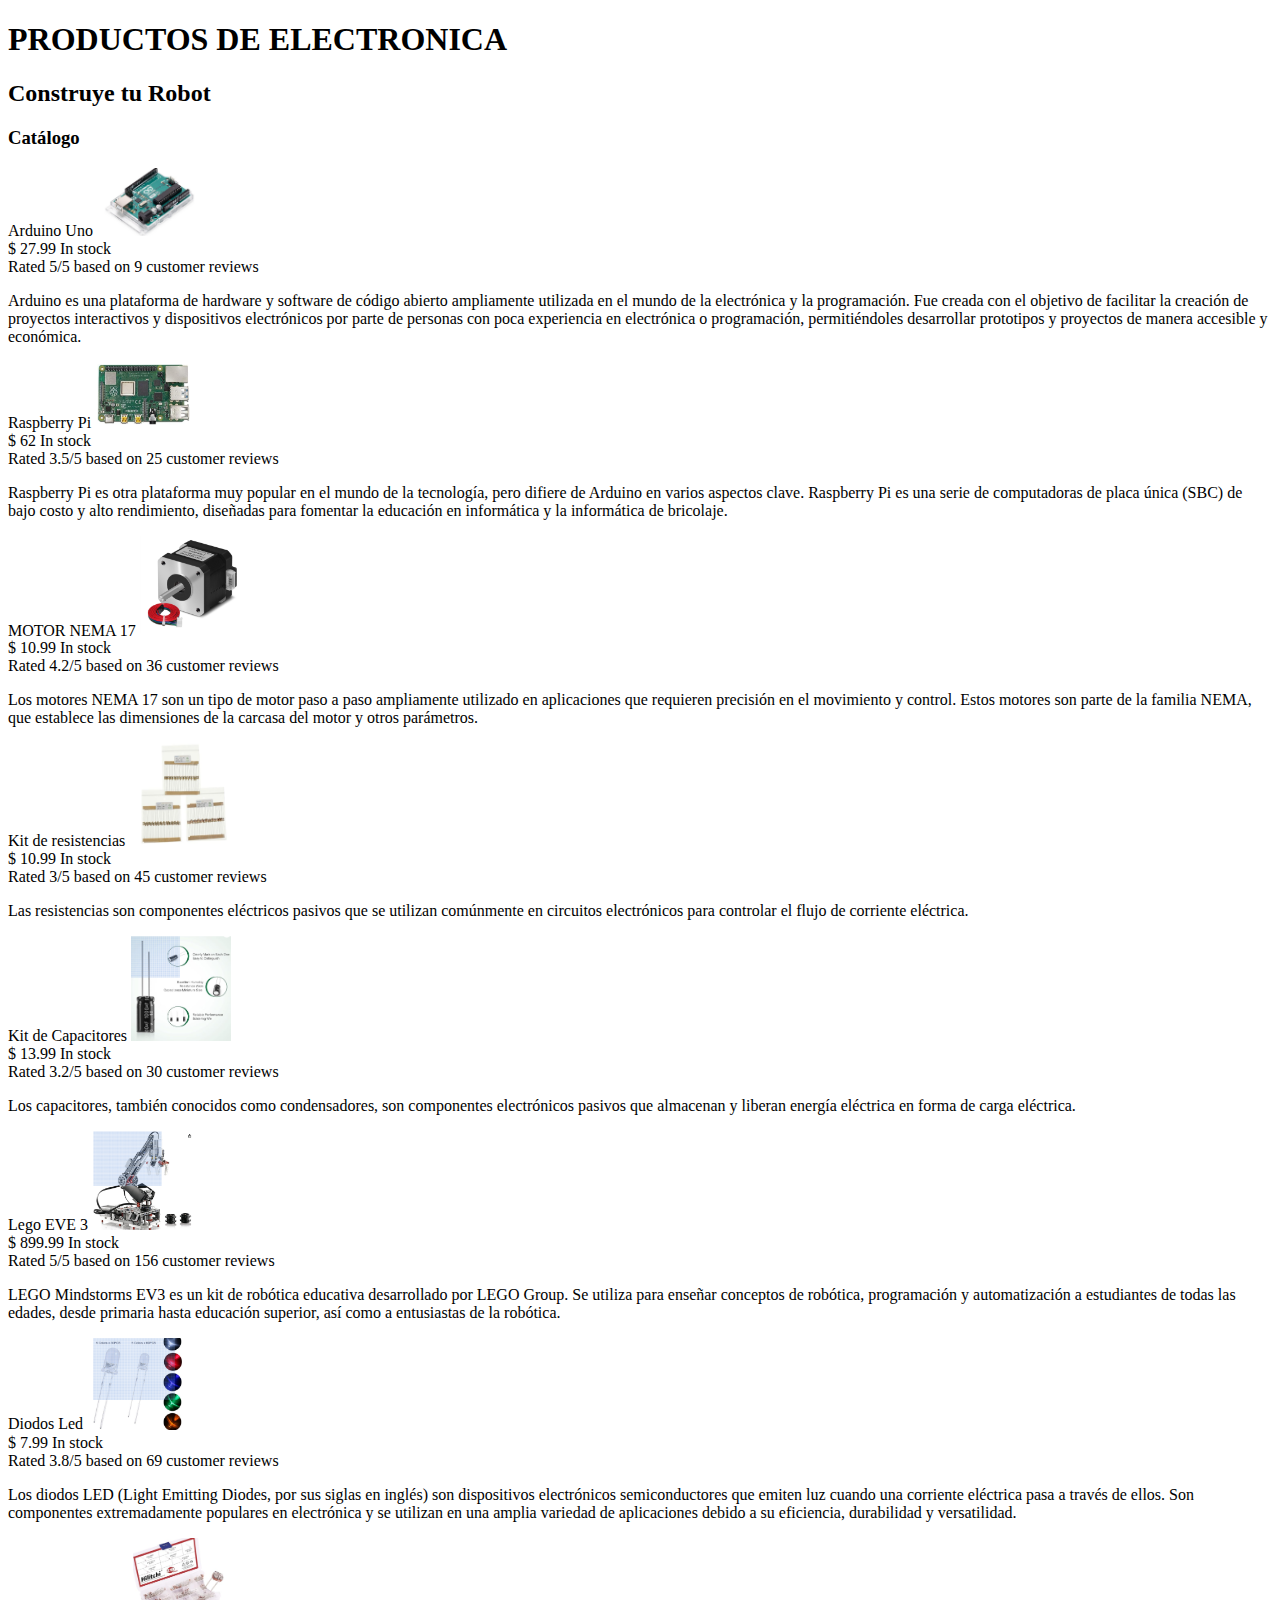
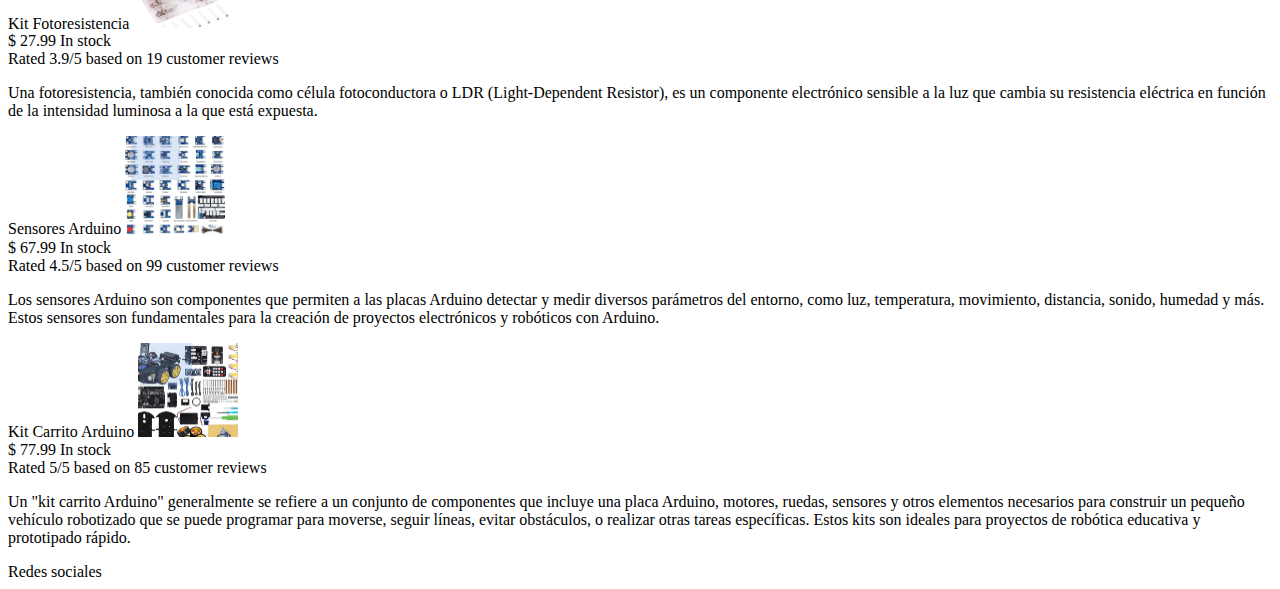
<file: terminal/index.html>
<!DOCTYPE html>
<html lang="en">
<head>
    <meta charset="UTF-8">
    <meta name="viewport" content="width=device-width, initial-scale=1.0">
    <title>Electronics For Kids</title>

    <!-- Meta Tags Google -->
    <meta name="description" content="Elementos para robots infantiles">
    <meta name="Electronica" content="noindex,nofollow">
    <meta name="google" content="nopagereadaloud">
    <meta name="keywords" content="ARDUINO, SENSORES, MOTORES">
    <meta name="author" content="TIPTI">

    <!-- Meta tags Facebook-->
    <meta property="og:title" content="Electronica"/>
    <meta property="og:type" content="website" />
    <meta property="og:description"        content="Elementos para robots infantiles" />
<meta property="og:image"              content="https://mms.businesswire.com/media/20200922006094/es/822569/22/Robotshop.jpg"/>

</head>
<body>

    <header>

        <h1>
            PRODUCTOS DE ELECTRONICA
        </h1>

        <h2> 
            Construye tu Robot
        </h2>

        <h3>
            Catálogo
        </h3>

    </header>

    <main>
        <div itemscope itemtype="https://schema.org/Product" class="product1">
            <span itemprop="name">Arduino Uno</span>
            <img itemprop="image" src="/terminal/IMG/Arduino.png" width="100" alt='Arduino Uno' />
            
            <div itemprop="offers" itemscope itemtype="https://schema.org/Offer">
                <span itemprop="priceCurrency" content="USD">$</span> 
                <span itemprop="price" content="27.99">27.99</span>

                <link itemprop="availability" href="https://schema.org/InStock" />In stock
            </div>

            <div itemprop="aggregateRating"
                itemscope itemtype="https://schema.org/AggregateRating">
                Rated <span itemprop="ratingValue">5</span>/5
                based on <span itemprop="reviewCount">9</span> customer reviews
            </div>
            <p> 
                Arduino es una plataforma de hardware y software de código abierto ampliamente utilizada en el mundo de la electrónica y la programación. Fue creada con el objetivo de facilitar la creación de proyectos interactivos y dispositivos electrónicos por parte de personas con poca experiencia en electrónica o programación, permitiéndoles desarrollar prototipos y proyectos de manera accesible y económica.
            </p>
        </div>

        <div itemscope itemtype="https://schema.org/Product" class="product2">
            <span itemprop="name">Raspberry Pi</span>
            <img itemprop="image" src="/terminal/IMG/Raspberry.png" width="100" alt='Raspberry Pi' />
            
            <div itemprop="offers" itemscope itemtype="https://schema.org/Offer">
                <span itemprop="priceCurrency" content="USD">$</span> 
                <span itemprop="price" content="62">62</span>

                <link itemprop="availability" href="https://schema.org/InStock" />In stock
            </div>

            <div itemprop="aggregateRating"
                itemscope itemtype="https://schema.org/AggregateRating">
                Rated <span itemprop="ratingValue">3.5</span>/5
                based on <span itemprop="reviewCount">25</span> customer reviews
            </div>
            <p> 
                Raspberry Pi es otra plataforma muy popular en el mundo de la tecnología, pero difiere de Arduino en varios aspectos clave. Raspberry Pi es una serie de computadoras de placa única (SBC) de bajo costo y alto rendimiento, diseñadas para fomentar la educación en informática y la informática de bricolaje.
            </p>
        </div>

        <div itemscope itemtype="https://schema.org/Product" class="product3">
            <span itemprop="name">MOTOR NEMA 17</span>
            <img itemprop="image" src="/terminal/IMG/Nema17.png" width="100" alt='MOTOR Nema17' />
            
            <div itemprop="offers" itemscope itemtype="https://schema.org/Offer">
                <span itemprop="priceCurrency" content="USD">$</span> 
                <span itemprop="price" content="10.99">10.99</span>

                <link itemprop="availability" href="https://schema.org/InStock" />In stock
            </div>

            <div itemprop="aggregateRating"
                itemscope itemtype="https://schema.org/AggregateRating">
                Rated <span itemprop="ratingValue">4.2</span>/5
                based on <span itemprop="reviewCount">36</span> customer reviews
            </div>
            <p> 
                Los motores NEMA 17 son un tipo de motor paso a paso ampliamente utilizado en aplicaciones que requieren precisión en el movimiento y control. Estos motores son parte de la familia NEMA, que establece las dimensiones de la carcasa del motor y otros parámetros. 
            </p>
        </div>

        <div itemscope itemtype="https://schema.org/Product" class="product4">
            <span itemprop="name">Kit de resistencias</span>
            <img itemprop="image" src="/terminal/IMG/Resistencias.png" width="100" alt='Resistencias' />
            
            <div itemprop="offers" itemscope itemtype="https://schema.org/Offer">
                <span itemprop="priceCurrency" content="USD">$</span> 
                <span itemprop="price" content="10.99">10.99</span>

                <link itemprop="availability" href="https://schema.org/InStock" />In stock
            </div>

            <div itemprop="aggregateRating"
                itemscope itemtype="https://schema.org/AggregateRating">
                Rated <span itemprop="ratingValue">3</span>/5
                based on <span itemprop="reviewCount">45</span> customer reviews
            </div>
            <p> 
                Las resistencias son componentes eléctricos pasivos que se utilizan comúnmente en circuitos electrónicos para controlar el flujo de corriente eléctrica. 
            </p>
        </div>
    
        <div itemscope itemtype="https://schema.org/Product" class="product5">
            <span itemprop="name">Kit de Capacitores</span>
            <img itemprop="image" src="/terminal/IMG/Capacitores.png" width="100" alt='Capacitores' />
            
            <div itemprop="offers" itemscope itemtype="https://schema.org/Offer">
                <span itemprop="priceCurrency" content="USD">$</span> 
                <span itemprop="price" content="13.99">13.99</span>

                <link itemprop="availability" href="https://schema.org/InStock" />In stock
            </div>

            <div itemprop="aggregateRating"
                itemscope itemtype="https://schema.org/AggregateRating">
                Rated <span itemprop="ratingValue">3.2</span>/5
                based on <span itemprop="reviewCount">30</span> customer reviews
            </div>
            <p> 
                Los capacitores, también conocidos como condensadores, son componentes electrónicos pasivos que almacenan y liberan energía eléctrica en forma de carga eléctrica. 
            </p>
        </div>
    
        <div itemscope itemtype="https://schema.org/Product" class="product6">
            <span itemprop="name">Lego EVE 3</span>
            <img itemprop="image" src="/terminal/IMG/Lego.png" width="100" alt='Lego EVE 3' />
            
            <div itemprop="offers" itemscope itemtype="https://schema.org/Offer">
                <span itemprop="priceCurrency" content="USD">$</span> 
                <span itemprop="price" content="899.99">899.99</span>

                <link itemprop="availability" href="https://schema.org/InStock" />In stock
            </div>

            <div itemprop="aggregateRating"
                itemscope itemtype="https://schema.org/AggregateRating">
                Rated <span itemprop="ratingValue">5</span>/5
                based on <span itemprop="reviewCount">156</span> customer reviews
            </div>
            <p> 
                LEGO Mindstorms EV3 es un kit de robótica educativa desarrollado por LEGO Group. Se utiliza para enseñar conceptos de robótica, programación y automatización a estudiantes de todas las edades, desde primaria hasta educación superior, así como a entusiastas de la robótica. 
            </p>
        </div>
    
        <div itemscope itemtype="https://schema.org/Product" class="product7">
            <span itemprop="name">Diodos Led</span>
            <img itemprop="image" src="/terminal/IMG/Led.png" width="100" alt='Diodos Led' />
            
            <div itemprop="offers" itemscope itemtype="https://schema.org/Offer">
                <span itemprop="priceCurrency" content="USD">$</span> 
                <span itemprop="price" content="7.99">7.99</span>

                <link itemprop="availability" href="https://schema.org/InStock" />In stock
            </div>

            <div itemprop="aggregateRating"
                itemscope itemtype="https://schema.org/AggregateRating">
                Rated <span itemprop="ratingValue">3.8</span>/5
                based on <span itemprop="reviewCount">69</span> customer reviews
            </div>
            <p> 
                Los diodos LED (Light Emitting Diodes, por sus siglas en inglés) son dispositivos electrónicos semiconductores que emiten luz cuando una corriente eléctrica pasa a través de ellos. Son componentes extremadamente populares en electrónica y se utilizan en una amplia variedad de aplicaciones debido a su eficiencia, durabilidad y versatilidad.  
            </p>
        </div>
    
        <div itemscope itemtype="https://schema.org/Product" class="product8">
            <span itemprop="name">Kit Fotoresistencia</span>
            <img itemprop="image" src="/terminal/IMG/Fotoresistencia.png" width="100" alt='Fotoresistencia' />
            
            <div itemprop="offers" itemscope itemtype="https://schema.org/Offer">
                <span itemprop="priceCurrency" content="USD">$</span> 
                <span itemprop="price" content="27.99">27.99</span>

                <link itemprop="availability" href="https://schema.org/InStock" />In stock
            </div>

            <div itemprop="aggregateRating"
                itemscope itemtype="https://schema.org/AggregateRating">
                Rated <span itemprop="ratingValue">3.9</span>/5
                based on <span itemprop="reviewCount">19</span> customer reviews
            </div>
            <p> 
                Una fotoresistencia, también conocida como célula fotoconductora o LDR (Light-Dependent Resistor), es un componente electrónico sensible a la luz que cambia su resistencia eléctrica en función de la intensidad luminosa a la que está expuesta.  
            </p>
        </div>
        
        <div itemscope itemtype="https://schema.org/Product" class="product9">
            <span itemprop="name">Sensores Arduino</span>
            <img itemprop="image" src="/terminal/IMG/SensoresArduino.png" width="100" alt='Sensores Arduino' />
            
            <div itemprop="offers" itemscope itemtype="https://schema.org/Offer">
                <span itemprop="priceCurrency" content="USD">$</span> 
                <span itemprop="price" content="67.99">67.99</span>

                <link itemprop="availability" href="https://schema.org/InStock" />In stock
            </div>

            <div itemprop="aggregateRating"
                itemscope itemtype="https://schema.org/AggregateRating">
                Rated <span itemprop="ratingValue">4.5</span>/5
                based on <span itemprop="reviewCount">99</span> customer reviews
            </div>
            <p> 
                Los sensores Arduino son componentes que permiten a las placas Arduino detectar y medir diversos parámetros del entorno, como luz, temperatura, movimiento, distancia, sonido, humedad y más. Estos sensores son fundamentales para la creación de proyectos electrónicos y robóticos con Arduino.   
            </p>
        </div>

        <div itemscope itemtype="https://schema.org/Product" class="product10">
            <span itemprop="name">Kit Carrito Arduino</span>
            <img itemprop="image" src="/terminal/IMG/KitArduino.png" width="100" alt='Kit Carrito Arduino' />
            
            <div itemprop="offers" itemscope itemtype="https://schema.org/Offer">
                <span itemprop="priceCurrency" content="USD">$</span> 
                <span itemprop="price" content="77.99">77.99</span>

                <link itemprop="availability" href="https://schema.org/InStock" />In stock
            </div>

            <div itemprop="aggregateRating"
                itemscope itemtype="https://schema.org/AggregateRating">
                Rated <span itemprop="ratingValue">5</span>/5
                based on <span itemprop="reviewCount">85</span> customer reviews
            </div>
            <p> 
                Un "kit carrito Arduino" generalmente se refiere a un conjunto de componentes que incluye una placa Arduino, motores, ruedas, sensores y otros elementos necesarios para construir un pequeño vehículo robotizado que se puede programar para moverse, seguir líneas, evitar obstáculos, o realizar otras tareas específicas. Estos kits son ideales para proyectos de robótica educativa y prototipado rápido.    
            </p>
        </div>

    </main>

    <footer>
        Redes sociales
    </footer>

</body>
</html>
</file>
